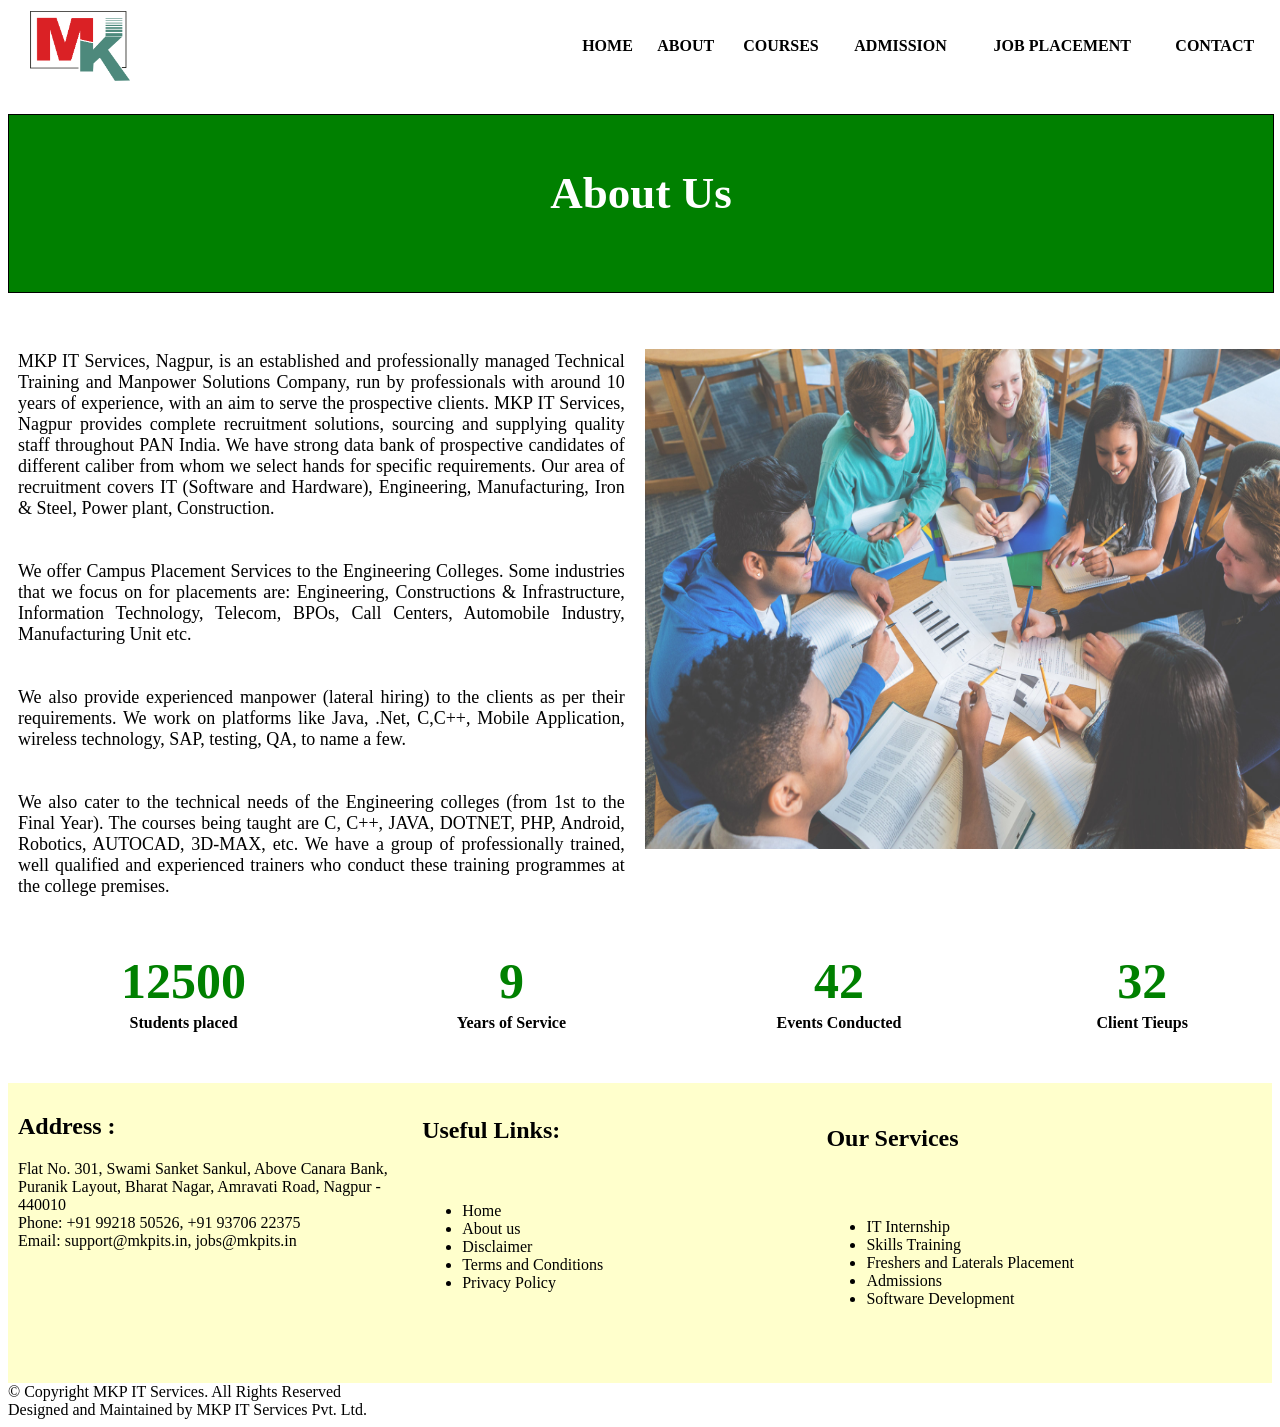
<file: Assignments/Html-Css/Mkpits-Page/About.html>
<html>

<head>
<style>

a { text-decoration:none; color:black; }



</style>
</head>

<body>

<table border=0 width=100% >
<tr>
<th>
<img src="images/MKLogo.png" width=100 height=70 />
</th>
<th>
&nbsp;&nbsp;&nbsp;&nbsp;&nbsp;&nbsp;&nbsp;&nbsp;&nbsp;&nbsp;&nbsp;&nbsp;&nbsp;&nbsp;&nbsp;&nbsp;&nbsp;&nbsp;
&nbsp;&nbsp;&nbsp;&nbsp;&nbsp;&nbsp;&nbsp;&nbsp;&nbsp;
&nbsp;&nbsp;&nbsp;&nbsp;&nbsp;&nbsp;&nbsp;&nbsp;&nbsp;&nbsp;&nbsp;&nbsp;&nbsp;&nbsp;&nbsp;&nbsp;&nbsp;&nbsp;
&nbsp;&nbsp;&nbsp;&nbsp;&nbsp;&nbsp;&nbsp;&nbsp;&nbsp;&nbsp;&nbsp;&nbsp;&nbsp;&nbsp;&nbsp;&nbsp;&nbsp;&nbsp;
&nbsp;&nbsp;&nbsp;&nbsp;&nbsp;&nbsp;&nbsp;&nbsp;&nbsp;
</th>
<th>
<a href="home.html"> HOME  </a>
</th>
<th>
<a href="About.html"> ABOUT  </a>
</th>
<th>
<a href="courses.html"> COURSES  </a>
</th>
<th>
<a href="admission.html"> ADMISSION  </a>
</th>
<th>
<a href="Placement.html"> JOB PLACEMENT   </a>
</th>
<th>
<a href="contact.html"> CONTACT  </a>
</th>
</tr>
</table>


<h1 style="background-color:green; width:100% ; text-align:center; border:1px solid black; font-size: 45px ;color:white; height:20%;"> <br> About Us </h1>

<article>

<div style="width:100%;float:left;" >
	<div style="float:left;width:48%;background-color:white;color:black;padding:10px; text-align:justify;font-size:18px;">
		
		<p>MKP IT Services, Nagpur, is an established and professionally managed Technical Training and Manpower Solutions Company, 
run by professionals with around 10 years of experience, with an aim to serve the prospective clients. 
MKP IT Services, Nagpur provides complete recruitment solutions, sourcing and supplying quality staff throughout PAN India. 
We have strong data bank of prospective candidates of different caliber from whom we select hands for specific requirements. 
Our area of recruitment covers IT (Software and Hardware), Engineering, Manufacturing, Iron & Steel, Power plant, Construction.
<br><br><br>
We offer Campus Placement Services to the Engineering Colleges. Some industries that we focus on for placements are: Engineering, Constructions & Infrastructure, 
Information Technology, Telecom, BPOs, Call Centers, Automobile Industry, Manufacturing Unit etc.
<br><br><br>
We also provide experienced manpower (lateral hiring) to the clients as per their requirements.
 We work on platforms like Java, .Net, C,C++, Mobile Application, wireless technology, SAP, testing, QA, to name a few.
<br><br><br>
We also cater to the technical needs of the Engineering colleges (from 1st to the Final Year).
 The courses being taught are C, C++, JAVA, DOTNET, PHP, Android, Robotics, AUTOCAD, 3D-MAX, etc. We have a group of professionally trained, 
well qualified and experienced trainers who conduct these training programmes at the college premises.</p>
	</div>

<div style="float:left;width:48%;background-color:white;color:white;padding:10px;">
		
		<p align=center> <img src="images/group.jpg" width=700px height=500px/></p>
	</div>


</div>

<table> 
<tr>
<th>
&nbsp;&nbsp;&nbsp;&nbsp;&nbsp;&nbsp;&nbsp;&nbsp;&nbsp;
&nbsp;&nbsp;&nbsp;&nbsp;&nbsp;&nbsp;&nbsp;&nbsp;&nbsp;
</th>
</tr>
</table>

<table width=100%>
<tr>
<th style="font-size:50px;color: green; "> 12500 </th>
<th style="font-size:50px;color: green; "> 9 </th>
<th style="font-size:50px;color: green; "> 42 </th>
<th style="font-size:50px;color: green; "> 32 </th>
</tr>

<tr>
<th> Students placed </th>
<th> Years of Service </th>
<th> Events Conducted </th>
<th> Client Tieups </th>
</tr>

</table>

</article>

<table> 
<tr>
<th>
&nbsp;&nbsp;&nbsp;&nbsp;&nbsp;&nbsp;&nbsp;&nbsp;&nbsp;
&nbsp;&nbsp;&nbsp;&nbsp;&nbsp;&nbsp;&nbsp;&nbsp;&nbsp;
</th>
</tr>
<table>
<tr>
<td>&nbsp;&nbsp;&nbsp;&nbsp;&nbsp;&nbsp;&nbsp;&nbsp;&nbsp;</td>
</tr>
</table>


<div style="width:100%;float:left;border:0px solid grey ;background-color:#ffffcc;height:300px;" >
	<div style="float:left;width:30%;color:white;padding:10px;color:black;">
	<p> <h2> Address :</h2>
Flat No. 301, Swami Sanket Sankul, Above Canara Bank, Puranik Layout, Bharat Nagar, Amravati Road, Nagpur - 440010
<br>

Phone: +91 99218 50526, +91 93706 22375
<br>
Email: support@mkpits.in, jobs@mkpits.in  </p>
		

	</div>

	<div style="float:left;width:30%;color:white;padding:10px;margin-left:5px;color:black;">
		<p> <h3 style="font-size:24px;">Useful Links:</h3> <br>
<ul type= disc>
<li> Home</li>
<li> About us </li>
<li> Disclaimer </li>
<li> Terms and Conditions </li>
<li> Privacy Policy</li> 
</ul>

</p>
	</div>
	
	<div style="float:left;width:30%;color:white;padding:10px;margin-left:5px;color:black;">
		<p> <h4 style="font-size:24px;"> Our Services </h4>
<br>
<ul type=disc>
<li> IT Internship </li>

<li> Skills Training</li>

<li> Freshers and Laterals Placement </li>

<li> Admissions </li>

<li> Software Development </li>

</ul>
</p>
	</div>
</div>

<footer>
© Copyright MKP IT Services. All Rights Reserved <br>
Designed and Maintained by MKP IT Services Pvt. Ltd.
</footer>

</body>


</html>
</file>
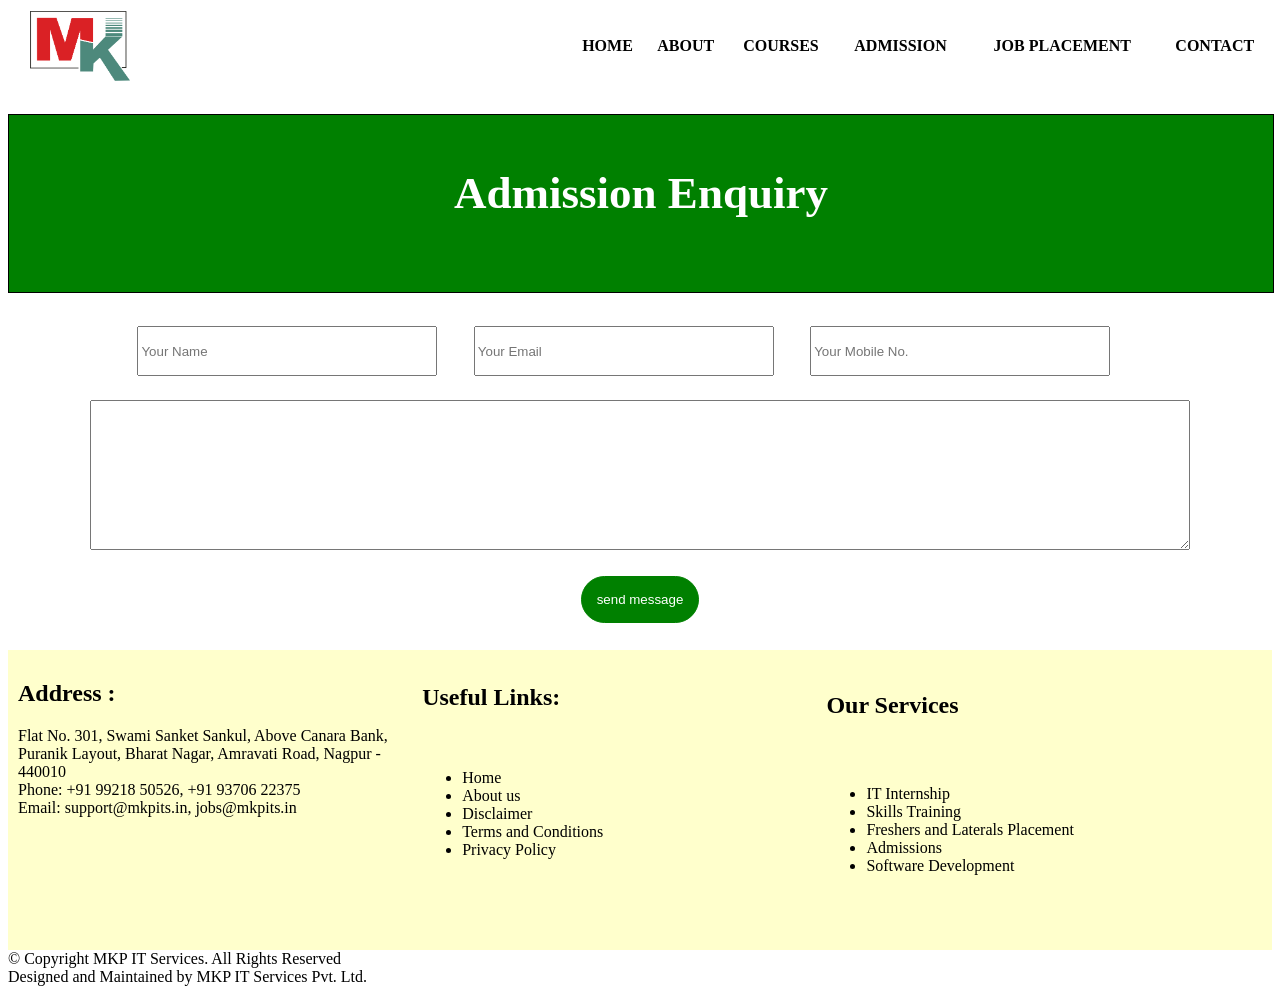
<file: Assignments/Html-Css/Mkpits-Page/admission.html>
<html>
<head>
<style>
a {text-decoration:none;color:black;}
</style>
</head>

<body>

<table border=0 width=100% >
<tr>
<th>
<img src="images/MKLogo.png" width=100 height=70 />
</th>
<th>
&nbsp;&nbsp;&nbsp;&nbsp;&nbsp;&nbsp;&nbsp;&nbsp;&nbsp;&nbsp;&nbsp;&nbsp;&nbsp;&nbsp;&nbsp;&nbsp;&nbsp;&nbsp;
&nbsp;&nbsp;&nbsp;&nbsp;&nbsp;&nbsp;&nbsp;&nbsp;&nbsp;
&nbsp;&nbsp;&nbsp;&nbsp;&nbsp;&nbsp;&nbsp;&nbsp;&nbsp;&nbsp;&nbsp;&nbsp;&nbsp;&nbsp;&nbsp;&nbsp;&nbsp;&nbsp;
&nbsp;&nbsp;&nbsp;&nbsp;&nbsp;&nbsp;&nbsp;&nbsp;&nbsp;&nbsp;&nbsp;&nbsp;&nbsp;&nbsp;&nbsp;&nbsp;&nbsp;&nbsp;
&nbsp;&nbsp;&nbsp;&nbsp;&nbsp;&nbsp;&nbsp;&nbsp;&nbsp;
</th>
<th>
<a href="home.html"> HOME  </a>
</th>
<th>
<a href="About.html"> ABOUT  </a>
</th>
<th>
<a href="courses.html"> COURSES  </a>
</th>
<th>
<a href="admission.html"> ADMISSION  </a>
</th>
<th>
<a href="Placement.html"> JOB PLACEMENT   </a>
</th>
<th>
<a href="contact.html"> CONTACT  </a>
</th>
</tr>
</table>



<h1 style="background-color:green; width:100%;text-align:center; border:1px solid black; font-size: 45px ;color:white; height:20%;"> 
<br> Admission Enquiry </h1>

<table width=80%  align=center >
			<tr>
				<td> 
					<input style="width:300px;height:50px;" type=text placeholder="Your Name" />
				</td>
				<td> 
					<input style="width:300px;height:50px;" type=text placeholder="Your Email" />
				</td>
				<td> 
					<input style="width:300px;height:50px;" type=text placeholder="Your Mobile No." />
				</td>
			</tr>
			</table>
			<br>
			<table width=80%  align=center >
			<tr>
				<td> 
					<textarea style="width:1100px;height:150px;"  placeholder="Message" >
				
					</textarea>
				</td>
				
			</tr>
			</table>
			
			<table width=80%  align=center >
			<tr>
				<td> 
				<center>
					<button type=button style="border-radius:30px;background-color:green; color:white; padding:15px;margin-top:20px;border:1px solid green;">
					send message
					</button>
					</center>
				</td>
				
			</tr>
			</table>


<table>
<tr>
<td>&nbsp;&nbsp;&nbsp;&nbsp;&nbsp;&nbsp;&nbsp;&nbsp;&nbsp;</td>
</tr>
</table>


<div style="width:100%;float:left;border:0px solid grey ;background-color:#ffffcc;height:300px;" >
	<div style="float:left;width:30%;color:white;padding:10px;color:black;">
	<p> <h2> Address :</h2>
Flat No. 301, Swami Sanket Sankul, Above Canara Bank, Puranik Layout, Bharat Nagar, Amravati Road, Nagpur - 440010
<br>

Phone: +91 99218 50526, +91 93706 22375
<br>
Email: support@mkpits.in, jobs@mkpits.in  </p>
		

	</div>

	<div style="float:left;width:30%;color:white;padding:10px;margin-left:5px;color:black;">
		<p> <h3 style="font-size:24px;">Useful Links:</h3> <br>
<ul type= disc>
<li> Home</li>
<li> About us </li>
<li> Disclaimer </li>
<li> Terms and Conditions </li>
<li> Privacy Policy</li> 
</ul>

</p>
	</div>
	
	<div style="float:left;width:30%;color:white;padding:10px;margin-left:5px;color:black;">
		<p> <h4 style="font-size:24px;"> Our Services </h4>
<br>
<ul type=disc>
<li> IT Internship </li>

<li> Skills Training</li>

<li> Freshers and Laterals Placement </li>

<li> Admissions </li>

<li> Software Development </li>

</ul>
</p>
	</div>
</div>

<footer>
© Copyright MKP IT Services. All Rights Reserved <br>
Designed and Maintained by MKP IT Services Pvt. Ltd.
</footer>

</body>
</html>
</file>
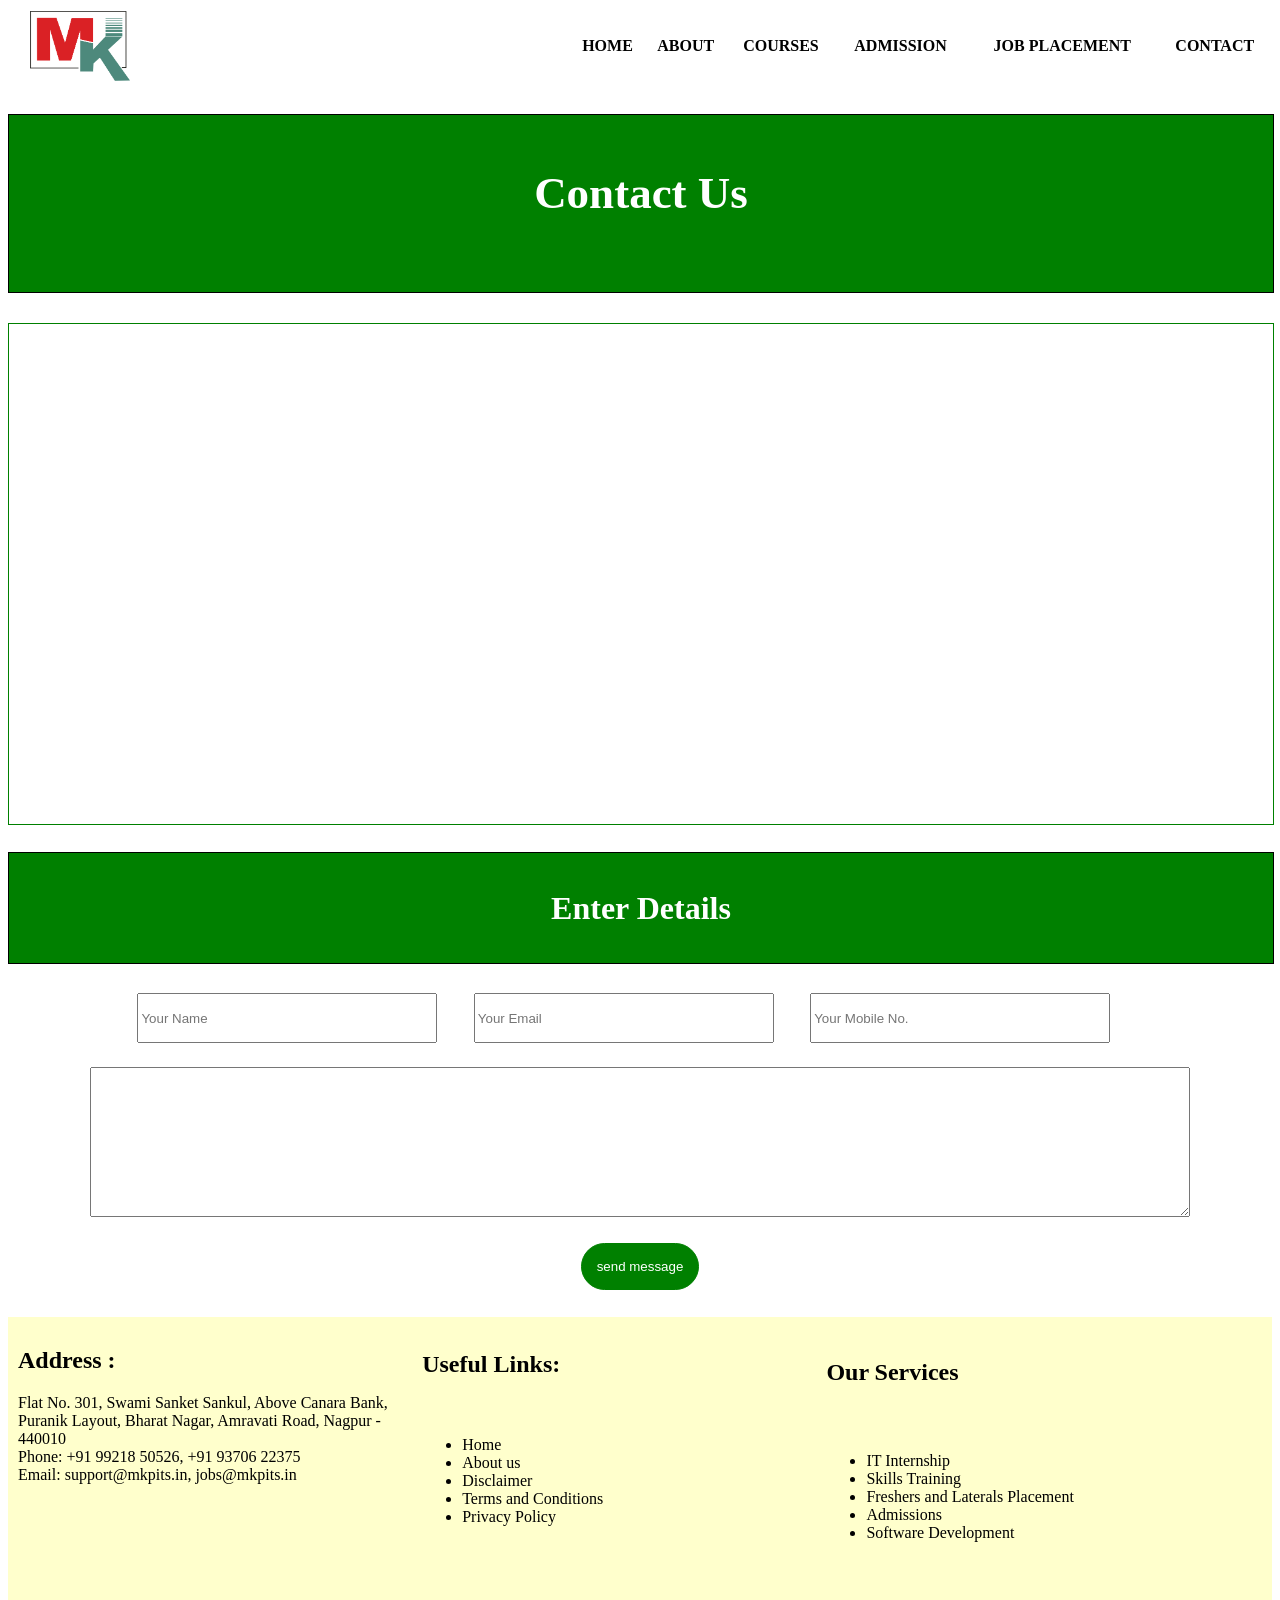
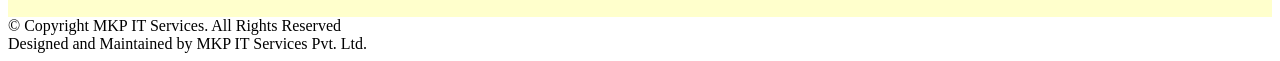
<file: Assignments/Html-Css/Mkpits-Page/contact.html>
<html>
<head>
<style>
a {text-decoration:none;color:black;}
.div1 { width:100%;height:500px; border:1px solid green;}
</style>
</head>

<body>

<table border=0 width=100% >
<tr>
<th>
<img src="images/MKLogo.png" width=100 height=70 />
</th>
<th>
&nbsp;&nbsp;&nbsp;&nbsp;&nbsp;&nbsp;&nbsp;&nbsp;&nbsp;&nbsp;&nbsp;&nbsp;&nbsp;&nbsp;&nbsp;&nbsp;&nbsp;&nbsp;
&nbsp;&nbsp;&nbsp;&nbsp;&nbsp;&nbsp;&nbsp;&nbsp;&nbsp;
&nbsp;&nbsp;&nbsp;&nbsp;&nbsp;&nbsp;&nbsp;&nbsp;&nbsp;&nbsp;&nbsp;&nbsp;&nbsp;&nbsp;&nbsp;&nbsp;&nbsp;&nbsp;
&nbsp;&nbsp;&nbsp;&nbsp;&nbsp;&nbsp;&nbsp;&nbsp;&nbsp;&nbsp;&nbsp;&nbsp;&nbsp;&nbsp;&nbsp;&nbsp;&nbsp;&nbsp;
&nbsp;&nbsp;&nbsp;&nbsp;&nbsp;&nbsp;&nbsp;&nbsp;&nbsp;
</th>
<th>
<a href="home.html"> HOME  </a>
</th>
<th>
<a href="About.html"> ABOUT  </a>
</th>
<th>
<a href="courses.html"> COURSES  </a>
</th>
<th>
<a href="admission.html"> ADMISSION  </a>
</th>
<th>
<a href="Placement.html"> JOB PLACEMENT   </a>
</th>
<th>
<a href="contact.html"> CONTACT  </a>
</th>
</tr>
</table>



<h1 style="background-color:green; width:100%;text-align:center; border:1px solid black; font-size: 45px ;color:white; height:20%;"> 
<br> Contact Us</h1>

<div class="div1">
<p>
<iframe src="https://www.google.com/maps/embed?pb=!1m14!1m8!1m3!1d29768.724689042796!2d79.046464!3d21.148793!3m2!1i1024!2i768!4f13.1!3m3!1m2!1s0x0%3A0x71d29a05d1aad45a!2sMKP%20IT%20Services%20Pvt%20Ltd!5e0!3m2!1sen!2sin!4v1659254809073!5m2!1sen!2sin" 
width="100%" height="450" style="border:0;" allowfullscreen="" loading="lazy" referrerpolicy="no-referrer-when-downgrade"></iframe>
</p>


</div>

<h2 style="background-color:green; width:100%;text-align:center; border:1px solid black; font-size: 2em ;color:white; height:110px;"> 
<br>Enter Details</h2>

<table width=80%  align=center >
			<tr>
				<td> 
					<input style="width:300px;height:50px;" type=text placeholder="Your Name" />
				</td>
				<td> 
					<input style="width:300px;height:50px;" type=text placeholder="Your Email" />
				</td>
				<td> 
					<input style="width:300px;height:50px;" type=text placeholder="Your Mobile No." />
				</td>
			</tr>
			</table>
			<br>
			<table width=80%  align=center >
			<tr>
				<td> 
					<textarea style="width:1100px;height:150px;"  placeholder="Message" >
				
					</textarea>
				</td>
				
			</tr>
			</table>
			
			<table width=80%  align=center >
			<tr>
				<td> 
				<center>
					<button type=button style="border-radius:30px;background-color:green; color:white; padding:15px;margin-top:20px;border:1px solid green;">
					send message
					</button>
					</center>
				</td>
				
			</tr>
			</table>


<table>
<tr>
<td>&nbsp;&nbsp;&nbsp;&nbsp;&nbsp;&nbsp;&nbsp;&nbsp;&nbsp;</td>
</tr>
</table>


<div style="width:100%;float:left;border:0px solid grey ;background-color:#ffffcc;height:300px;" >
	<div style="float:left;width:30%;color:white;padding:10px;color:black;">
	<p> <h2> Address :</h2>
Flat No. 301, Swami Sanket Sankul, Above Canara Bank, Puranik Layout, Bharat Nagar, Amravati Road, Nagpur - 440010
<br>

Phone: +91 99218 50526, +91 93706 22375
<br>
Email: support@mkpits.in, jobs@mkpits.in  </p>
		

	</div>

	<div style="float:left;width:30%;color:white;padding:10px;margin-left:5px;color:black;">
		<p> <h3 style="font-size:24px;">Useful Links:</h3> <br>
<ul type= disc>
<li> Home</li>
<li> About us </li>
<li> Disclaimer </li>
<li> Terms and Conditions </li>
<li> Privacy Policy</li> 
</ul>

</p>
	</div>
	
	<div style="float:left;width:30%;color:white;padding:10px;margin-left:5px;color:black;">
		<p> <h4 style="font-size:24px;"> Our Services </h4>
<br>
<ul type=disc>
<li> IT Internship </li>

<li> Skills Training</li>

<li> Freshers and Laterals Placement </li>

<li> Admissions </li>

<li> Software Development </li>

</ul>
</p>
	</div>
</div>

<footer>
© Copyright MKP IT Services. All Rights Reserved <br>
Designed and Maintained by MKP IT Services Pvt. Ltd.
</footer>

</body>
</html>
</file>
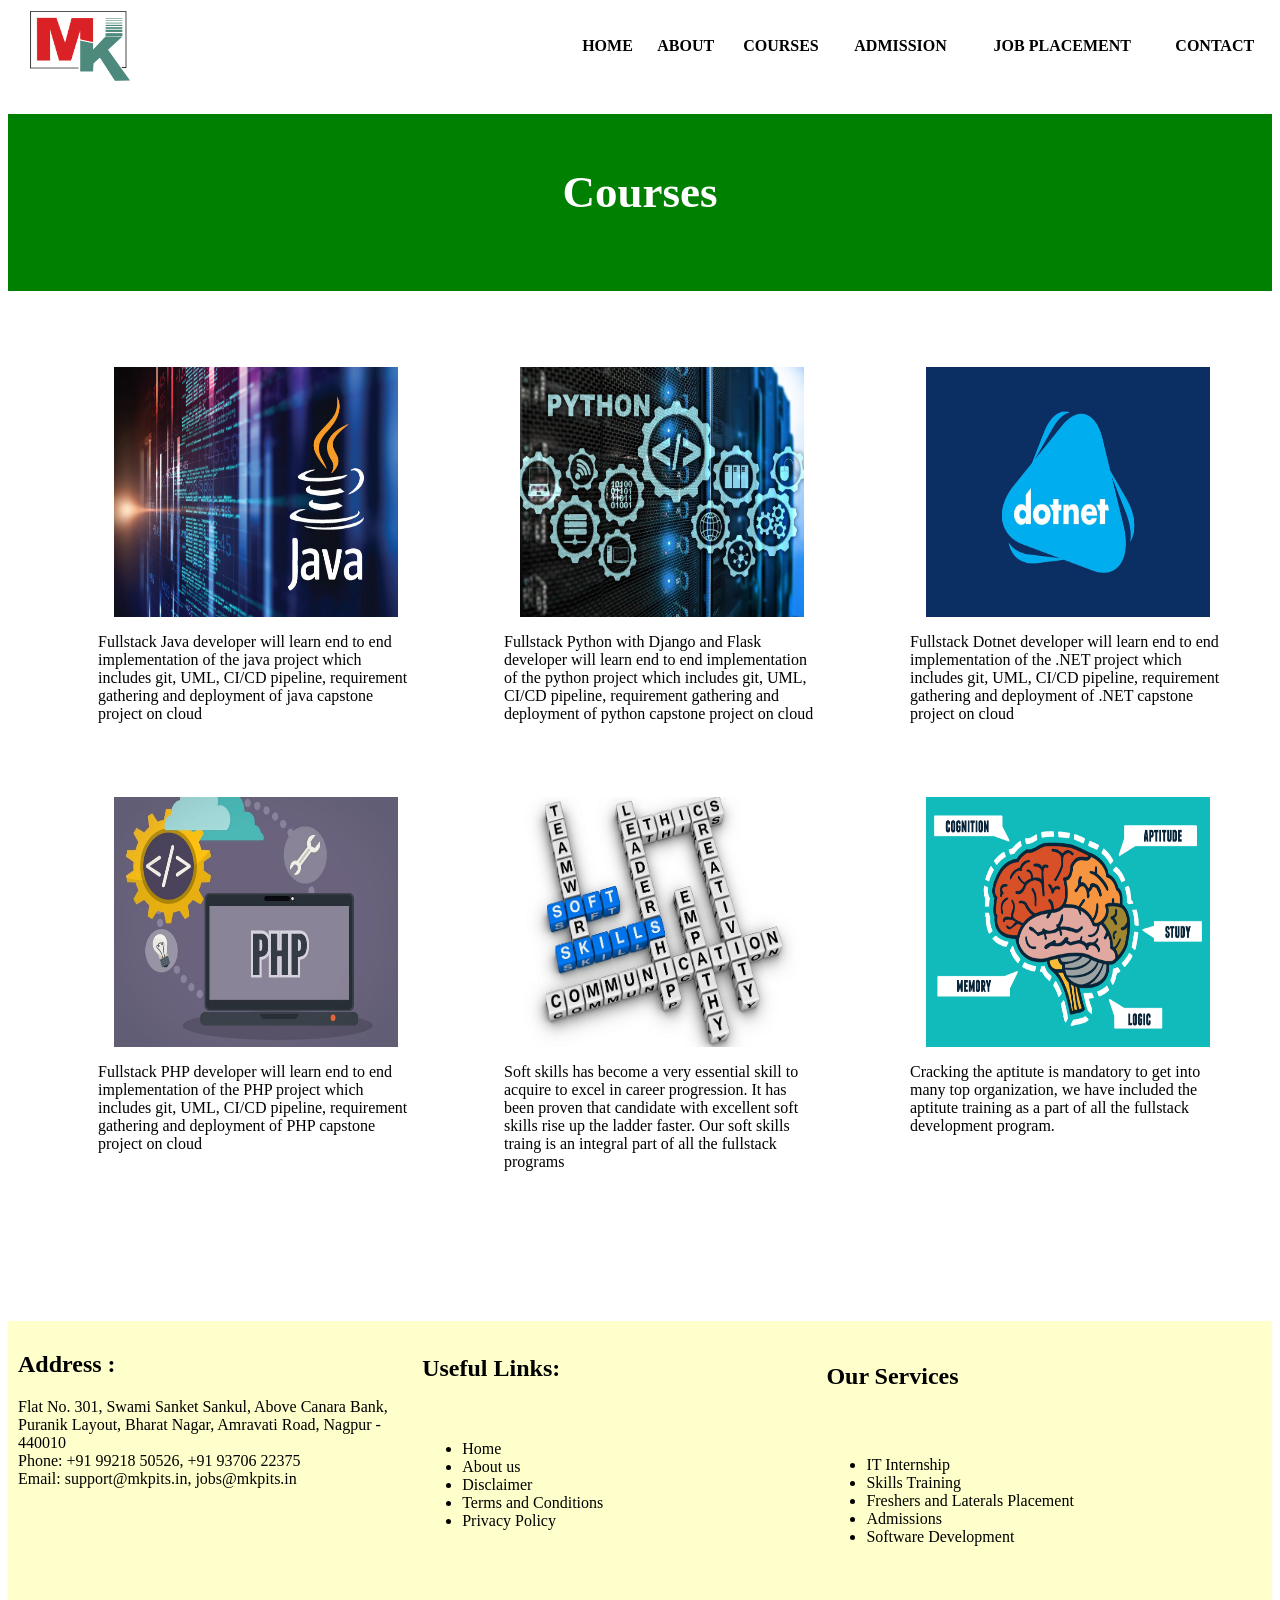
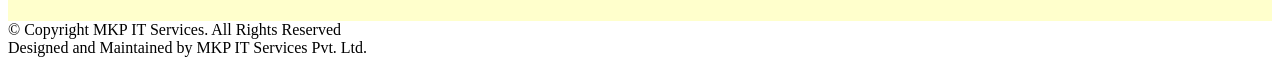
<file: Assignments/Html-Css/Mkpits-Page/courses.html>
<html>
<head>
<style>
a {text-decoration:none;color:black;}

</style>
</head>

<body>
<table border=0 width=100% >
<tr>
<th>
<img src="images/MKLogo.png" width=100 height=70 />
</th>
<th>
&nbsp;&nbsp;&nbsp;&nbsp;&nbsp;&nbsp;&nbsp;&nbsp;&nbsp;&nbsp;&nbsp;&nbsp;&nbsp;&nbsp;&nbsp;&nbsp;&nbsp;&nbsp;
&nbsp;&nbsp;&nbsp;&nbsp;&nbsp;&nbsp;&nbsp;&nbsp;&nbsp;
&nbsp;&nbsp;&nbsp;&nbsp;&nbsp;&nbsp;&nbsp;&nbsp;&nbsp;&nbsp;&nbsp;&nbsp;&nbsp;&nbsp;&nbsp;&nbsp;&nbsp;&nbsp;
&nbsp;&nbsp;&nbsp;&nbsp;&nbsp;&nbsp;&nbsp;&nbsp;&nbsp;&nbsp;&nbsp;&nbsp;&nbsp;&nbsp;&nbsp;&nbsp;&nbsp;&nbsp;
&nbsp;&nbsp;&nbsp;&nbsp;&nbsp;&nbsp;&nbsp;&nbsp;&nbsp;
</th>
<th>
<a href="home.html"> HOME  </a>
</th>
<th>
<a href="About.html"> ABOUT  </a>
</th>
<th>
<a href="courses.html"> COURSES  </a>
</th>
<th>
<a href="admission.html"> ADMISSION  </a>
</th>
<th>
<a href="Placement.html"> JOB PLACEMENT   </a>
</th>
<th>
<a href="contact.html"> CONTACT  </a>
</th>
</tr>
</table>


<h1 style="background-color:green; width:100%;text-align:center; border:0px solid black; font-size: 45px ;color:white; height:20%;"> 
<br> Courses </h1>

<div style="float:left; width:100%; height:1000px; border:0px solid red;">

			<div style="float:left; width:25%;height:400px; border:0px solid black;margin-left:90px;margin-top:30px;">
			<center><p > <img src="images/java.jpg" width=90% height=250/> </p></center>
			<p> Fullstack Java developer will learn end to end implementation of the java project which includes git, 
			UML, CI/CD pipeline, requirement gathering and deployment of java capstone project on cloud</p>
			</div>

				<div style="float:left; width:25%;height:400px; border:0px solid black;margin-left:90px;margin-top:30px;">
				<center><p > <img src="images/python.jpg" width=90% height=250/> </p></center>
				<p>Fullstack Python with Django and Flask developer will learn end to end implementation of 
				the python project which includes git, UML, CI/CD pipeline, 
				requirement gathering and deployment of python capstone project on cloud</p>
				</div>

					<div style="float:left; width:25%;height:400px; border:0px solid black;margin-left:90px;margin-top:30px;">
					<center><p > <img src="images/dotnet.jpg" width=90% height=250/> </p></center>
					<p>Fullstack Dotnet developer will learn end to end implementation of the .NET project which includes git, 
					UML, CI/CD pipeline, requirement gathering and deployment of .NET capstone project on cloud</p>
					</div>
<!----------------------------------------------------------------------------------------------------------------------------------------->


					<div style="float:left; width:25%;height:400px; border:0px solid black;margin-left:90px;margin-top:30px;">
			<center><p > <img src="images/php.jpg" width=90% height=250/> </p></center>
			<p> Fullstack PHP developer will learn end to end implementation of the 
			 PHP project which includes git, UML, CI/CD pipeline, requirement gathering and deployment of PHP capstone project on cloud</p>
			</div>

				<div style="float:left; width:25%;height:400px; border:0px solid black;margin-left:90px;margin-top:30px;">
				<center><p > <img src="images/softskills.jpg" width=90% height=250/> </p></center>
				<p>Soft skills has become a very essential skill to acquire to excel in career progression. It has been proven that
				candidate with excellent soft skills rise up the ladder faster.
				Our soft skills traing is an integral part of all the fullstack programs</p>
				</div>

					<div style="float:left; width:25%;height:400px; border:0px solid black;margin-left:90px;margin-top:30px;">
					<center><p > <img src="images/aptitude.jpg" width=90% height=250/> </p></center>
					<p>Cracking the aptitute is mandatory to get into many top organization, 
					we have included the aptitute training as a part of all the fullstack development program.</p>
					</div>

					
							
									
		

						
							
									
		</div>






<div style="width:100%;float:left;border:0px solid grey ;background-color:#ffffcc;height:300px;" >
	<div style="float:left;width:30%;color:white;padding:10px;color:black;">
	<p> <h2> Address :</h2>
Flat No. 301, Swami Sanket Sankul, Above Canara Bank, Puranik Layout, Bharat Nagar, Amravati Road, Nagpur - 440010
<br>

Phone: +91 99218 50526, +91 93706 22375
<br>
Email: support@mkpits.in, jobs@mkpits.in  </p>
		

	</div>

	<div style="float:left;width:30%;color:white;padding:10px;margin-left:5px;color:black;">
		<p> <h3 style="font-size:24px;">Useful Links:</h3> <br>
<ul type= disc>
<li> Home</li>
<li> About us </li>
<li> Disclaimer </li>
<li> Terms and Conditions </li>
<li> Privacy Policy</li> 
</ul>

</p>
	</div>
	
	<div style="float:left;width:30%;color:white;padding:10px;margin-left:5px;color:black;">
		<p> <h4 style="font-size:24px;"> Our Services </h4>
<br>
<ul type=disc>
<li> IT Internship </li>

<li> Skills Training</li>

<li> Freshers and Laterals Placement </li>

<li> Admissions </li>

<li> Software Development </li>

</ul>
</p>
	</div>
</div>

<footer>
© Copyright MKP IT Services. All Rights Reserved <br>
Designed and Maintained by MKP IT Services Pvt. Ltd.
</footer>

</body>

</html>
</file>
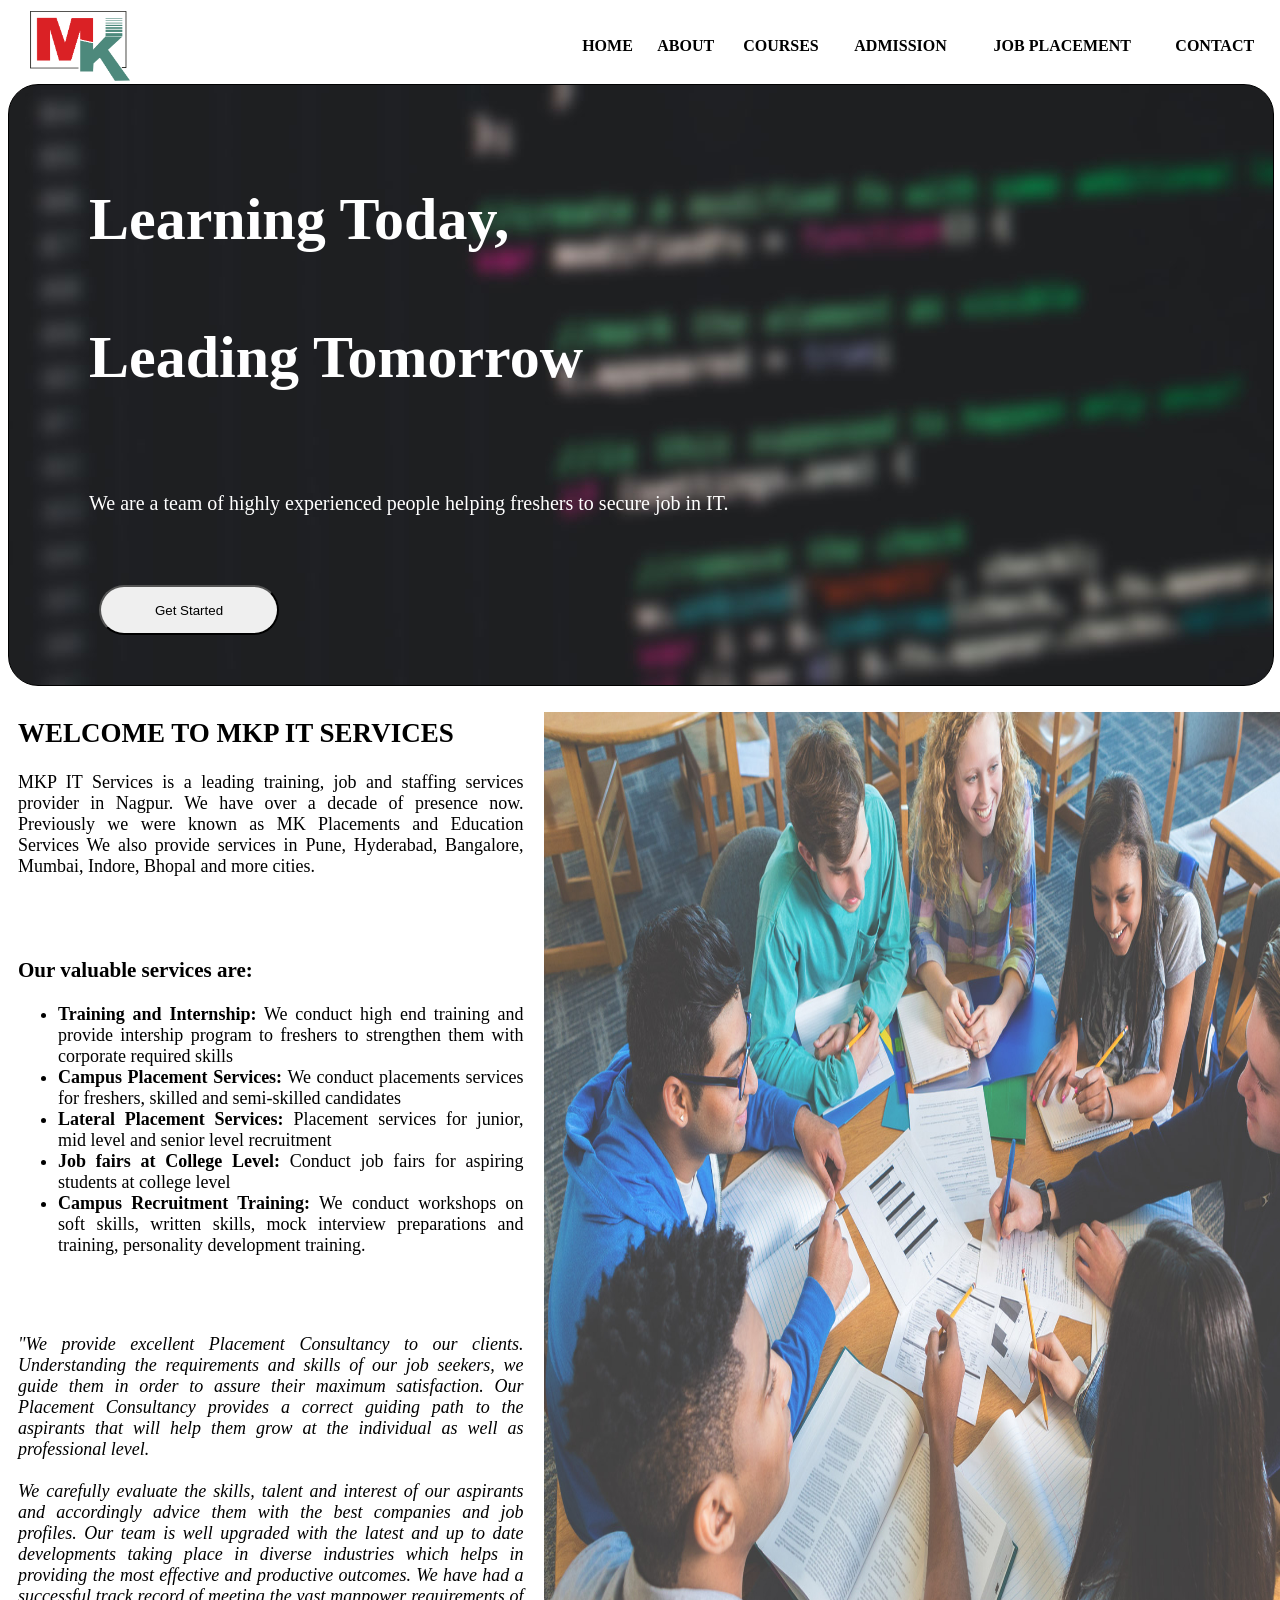
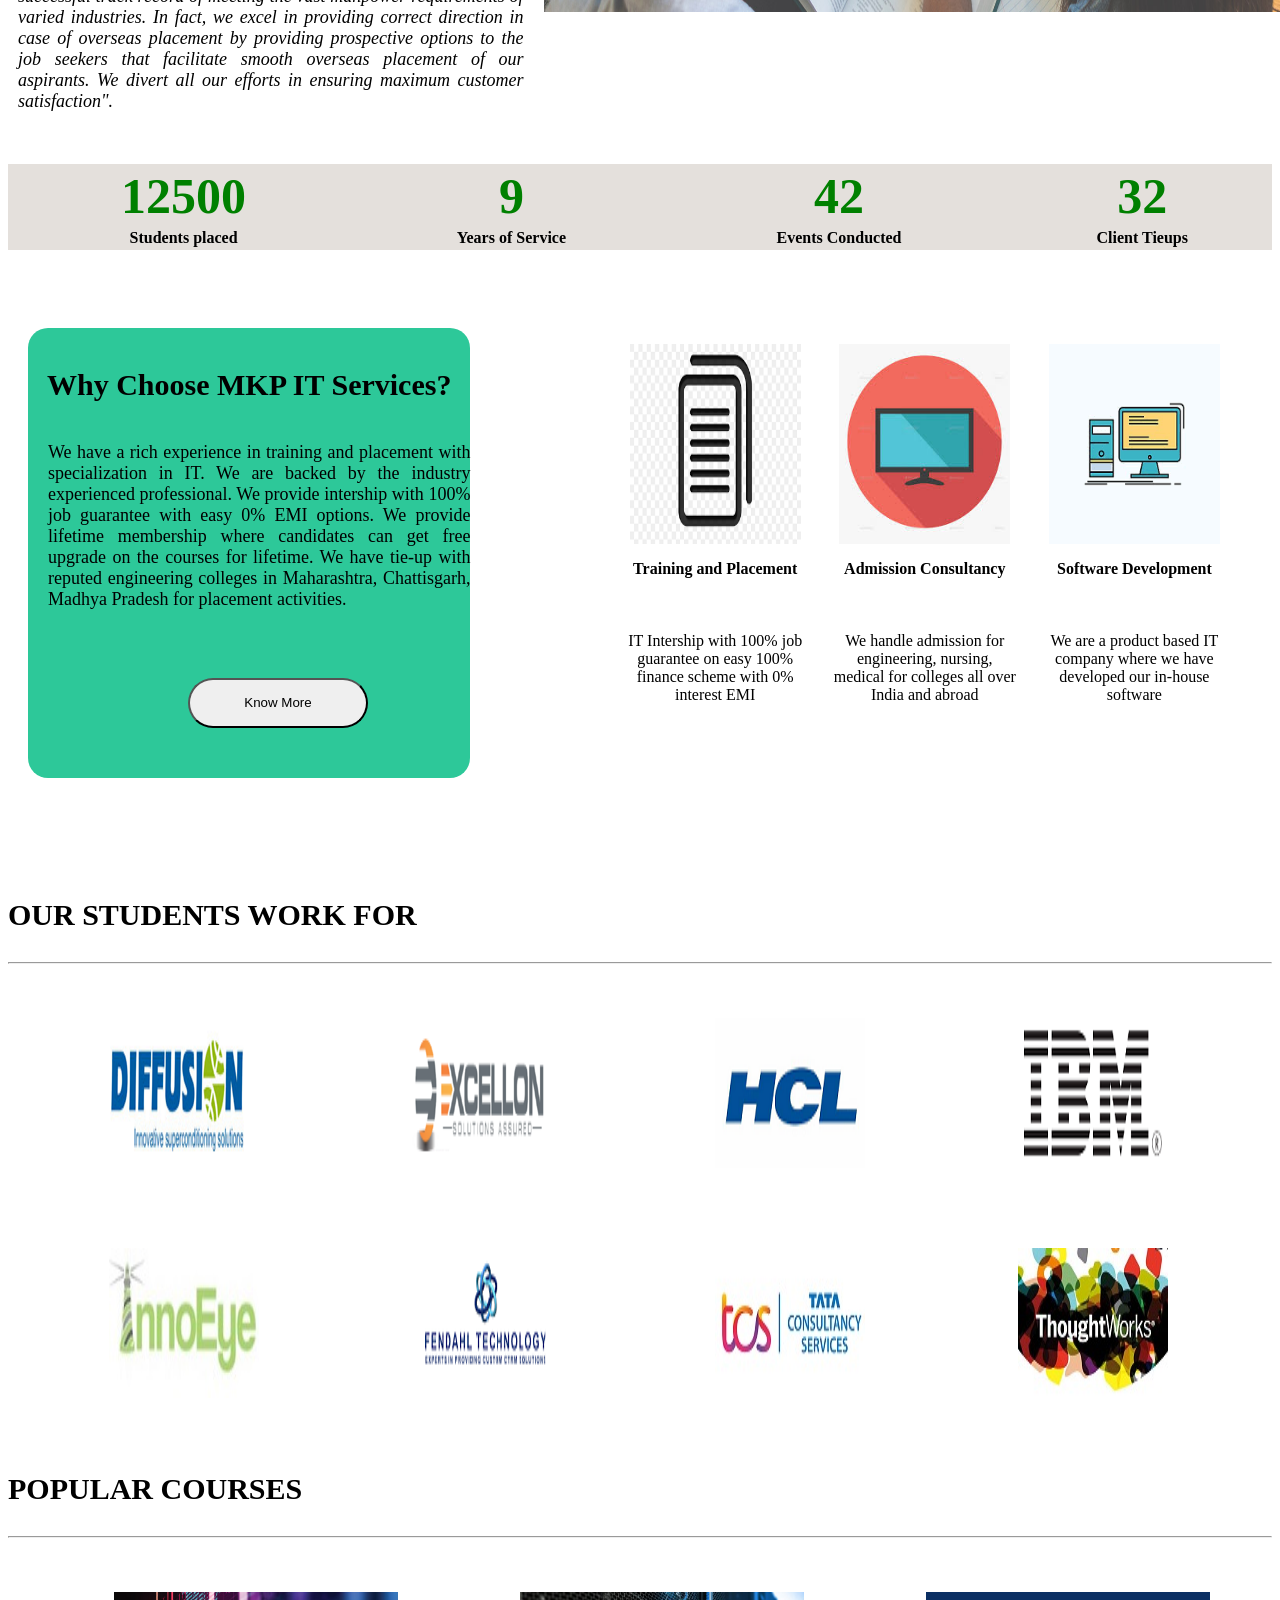
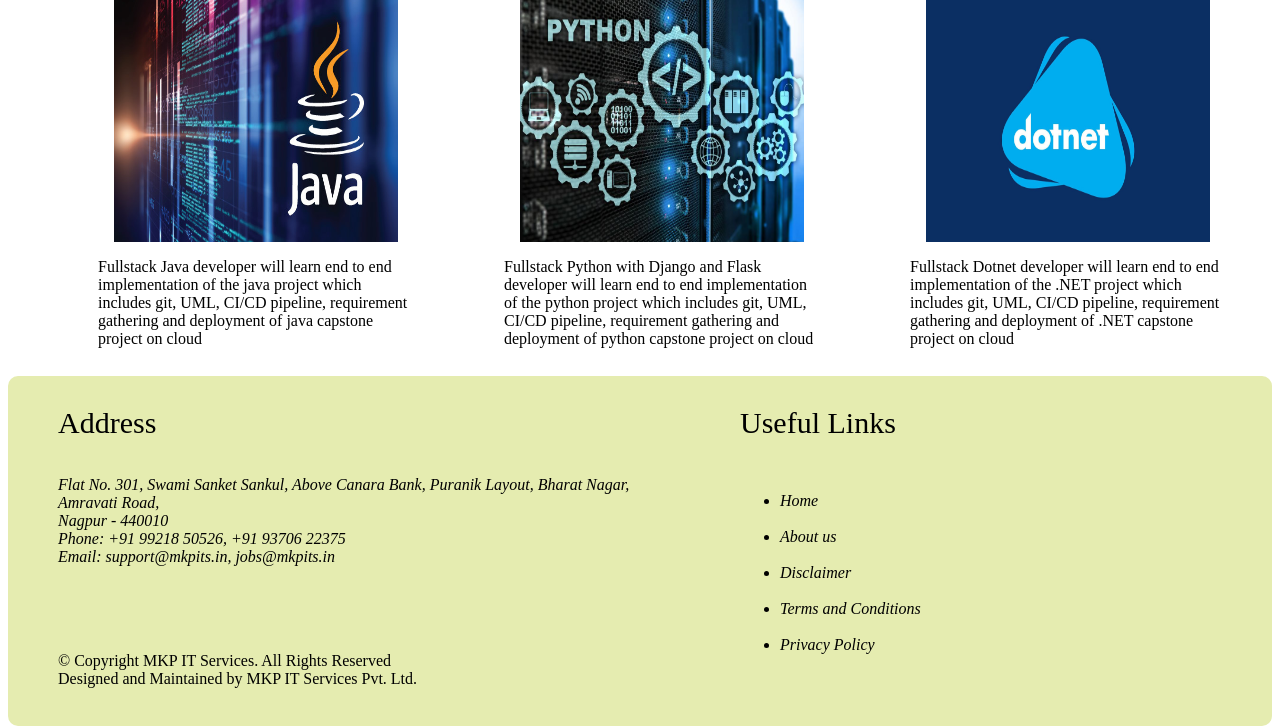
<file: Assignments/Html-Css/Mkpits-Page/home.html>
<html>
<head>
	<style>
	a { text-decoration:none; color:black; }
	header {font-size:30px;font-family:Gill Sans;}
	</style>

</head>

<body>

<table border=0 width=100% >
<tr>
<th>
<img src="images/MKLogo.png" width=100 height=70 />
</th>
<th>
&nbsp;&nbsp;&nbsp;&nbsp;&nbsp;&nbsp;&nbsp;&nbsp;&nbsp;&nbsp;&nbsp;&nbsp;&nbsp;&nbsp;&nbsp;&nbsp;&nbsp;&nbsp;
&nbsp;&nbsp;&nbsp;&nbsp;&nbsp;&nbsp;&nbsp;&nbsp;&nbsp;
&nbsp;&nbsp;&nbsp;&nbsp;&nbsp;&nbsp;&nbsp;&nbsp;&nbsp;&nbsp;&nbsp;&nbsp;&nbsp;&nbsp;&nbsp;&nbsp;&nbsp;&nbsp;
&nbsp;&nbsp;&nbsp;&nbsp;&nbsp;&nbsp;&nbsp;&nbsp;&nbsp;&nbsp;&nbsp;&nbsp;&nbsp;&nbsp;&nbsp;&nbsp;&nbsp;&nbsp;
&nbsp;&nbsp;&nbsp;&nbsp;&nbsp;&nbsp;&nbsp;&nbsp;&nbsp;
</th>
<th>
<a href="home.html"> HOME  </a>
</th>
<th>
<a href="About.html"> ABOUT  </a>
</th>
<th>
<a href="courses.html"> COURSES  </a>
</th>
<th>
<a href="admission.html"> ADMISSION  </a>
</th>
<th>
<a href="Placement.html"> JOB PLACEMENT   </a>
</th>
<th>
<a href="contact.html"> CONTACT  </a>
</th>
</tr>
</table>
		<!----------------------Learning today div----------------------------->
<div style="width:100%; height:600px; border:1px solid black;background-image:url('images/bgimage.jpg');border-radius:30px;">

	<p style="text-align:justify;font-size:60px;color:white;margin-left:80px; margin-top:100px; font-family: Gill Sans;">
		<b>Learning Today,<br><br>
		Leading Tomorrow</b></p>
		<p style="text-align:justify;font-size:20px;color:white;margin-left:80px; margin-top:100px; font-family: Gill Sans;">
		We are a team of highly experienced people helping freshers to secure job in IT.</p>
		
		<button type="button" style="border-radius:30px;width:180px;height:50px;margin-left:90px; margin-top:50px;">
		Get Started
		</button>
		
</div>

<!----------------------Group image----------------------------->

<div style="width:100%;float:left;" >
	<div style="float:left;width:40%;background-color:white;color:black;padding:10px; text-align:justify;font-size:18px;">
		
		<h2>WELCOME TO MKP IT SERVICES</h2>
<p>MKP IT Services is a leading training, job and staffing services provider in Nagpur.
 We have over a decade of presence now. 
 Previously we were known as MK Placements and Education Services 
 We also provide services in Pune, Hyderabad, Bangalore, Mumbai, Indore, Bhopal and more cities.</p>
 <br><br>
 <h3>Our valuable services are:</h3>
<ul type="disc">
<li> <b>Training and Internship:</b> We conduct high end training and provide intership program to freshers to strengthen them with corporate required skills </li>
<li> <b>Campus Placement Services:</b> We conduct placements services for freshers, skilled and semi-skilled candidates</li>
<li><b>Lateral Placement Services:</b> Placement services for junior, mid level and senior level recruitment</li>
<li><b>Job fairs at College Level:</b> Conduct job fairs for aspiring students at college level</li>
<li><b>Campus Recruitment Training:</b> We conduct workshops on soft skills, written skills, 
mock interview preparations and training, personality development training.</li>
</ul>
<!-----------------------para-------->
<br><br>
<p><i>"We provide excellent Placement Consultancy to our clients. 
Understanding the requirements and skills of our job seekers, we guide them in order to assure their maximum satisfaction. 
Our Placement Consultancy provides a correct guiding path to the aspirants that will help them grow at the individual as well as professional level.
<br><br>
We carefully evaluate the skills, talent and interest of our aspirants and accordingly advice them with the best companies and job profiles. 
Our team is well upgraded with the latest and up to date developments taking place in diverse industries which helps in providing 
the most effective and productive outcomes.
We have had a successful track record of meeting the vast manpower requirements of varied industries. 
In fact, we excel in providing correct direction in case of overseas placement by providing prospective options to the job seekers that 
facilitate smooth overseas placement of our aspirants. We divert all our efforts in ensuring maximum customer satisfaction".</i></p>

	</div>

<div style="float:left;width:50%;background-color:white;color:white;padding:10px;">
		
		<p align=center> <img src="images/group.jpg" width=850px height=900 /></p>
	</div>


</div>

<table> 
<tr>
<th>
&nbsp;&nbsp;&nbsp;&nbsp;&nbsp;&nbsp;&nbsp;&nbsp;&nbsp;
&nbsp;&nbsp;&nbsp;&nbsp;&nbsp;&nbsp;&nbsp;&nbsp;&nbsp;
</th>
</tr>
</table>

<table width=100% style="background-color:rgb(228, 224, 220);">
<tr>
<th style="font-size:50px;color: green; "> 12500 </th>
<th style="font-size:50px;color: green; "> 9 </th>
<th style="font-size:50px;color: green; "> 42 </th>
<th style="font-size:50px;color: green; "> 32 </th>
</tr>

<tr>
<th> Students placed </th>
<th> Years of Service </th>
<th> Events Conducted </th>
<th> Client Tieups </th>
</tr>

</table>

</article>

<table> 
<tr>
<th>
&nbsp;&nbsp;&nbsp;&nbsp;&nbsp;&nbsp;&nbsp;&nbsp;&nbsp;
&nbsp;&nbsp;&nbsp;&nbsp;&nbsp;&nbsp;&nbsp;&nbsp;&nbsp;
</th>
</tr>
<table>
<tr>
<td>&nbsp;&nbsp;&nbsp;&nbsp;&nbsp;&nbsp;&nbsp;&nbsp;&nbsp;</td>
</tr>
</table>


<div style="float:left; width:100%; height:600px; border:0px solid red;">



<!---------------------------------------------------Why Choose MKPITS-------------->
			<div style="float:left; width:35%;height:450px; border:0px solid black;margin-left:20px;
			margin-top:30px;background-color:#2DC899;border-radius:20px;">
			<h4 style="text-align:center;font-size:30px;"> Why Choose MKP IT Services?</h4>
							<p style="text-align:justify;font-size:18px;max-width:450px;margin-left:20px;">
							We have a rich experience in training and placement with specialization in IT. 
							We are backed by the industry experienced professional. 
							We provide intership with 100% job guarantee with easy 0% EMI options. 
							We provide lifetime membership where candidates can get free upgrade on the courses for lifetime. 
							We have tie-up with reputed engineering colleges in Maharashtra, Chattisgarh, Madhya Pradesh for placement activities.
							</p>
							<button type="button" style="border-radius:30px;width:180px;height:50px;margin-left:160px; margin-top:50px;">
							Know More 
							</button>
							
							
			</div>
			
			
			
			
			

				<div style="float:left; width:15%;height:450px; border:0px solid black;margin-left:150px;margin-top:30px;">
				<center><p > <img src="images/img1.png" width=90% height=200/> </p>
				<p>
				<b>Training and Placement</b>
				<br><br>
				<br><br>
					IT Intership with 100% job guarantee on easy 100% finance scheme with 0% interest EMI</p></center>
				</div>

					<div style="float:left; width:15%;height:450px; border:0px solid black;margin-left:20px;margin-top:30px;">
					<center><p > <img src="images/img2.jpg" width=90% height=200/> </p>
					<p>
					<b>Admission Consultancy</b>
					<br><br>
					<br><br>
						We handle admission for engineering, nursing, medical for colleges all over India and abroad</p></center>
					</div>
					
					<div style="float:left; width:15%;height:450px; border:0px solid black;margin-left:20px;margin-top:30px;">
					<center><p > <img src="images/img3.png" width=90% height=200/> </p>
					<p>
						<b>Software Development</b>
						<br><br>
						<br><br>
						We are a product based IT company where we have developed our in-house software</p></center>
					</div>
					
</div>

<!---------------Our Students work for----->

<h3 style="font-size:30px;">OUR STUDENTS WORK FOR</h3>
<hr>
<!---------------Our Students work for----->

<!---------------Our Students work for images----->
<div style="float:left; width:100%; height:500px; border:0px solid red;">

			<div style="float:left; width:20%;height:200px; border:0px solid black;margin-left:50px;margin-top:30px;">
			<center><p > <img src="images/1.png" width=150 height=150/> </p></center>
			
			</div>

				<div style="float:left; width:20%;height:200px; border:0px solid black;margin-left:50px;margin-top:30px;">
				<center><p > <img src="images/2.png" width=150 height=150/> </p></center>
				</div>

					<div style="float:left; width:20%;height:200px; border:0px solid black;margin-left:50px;margin-top:30px;">
					<center><p > <img src="images/3.png" width=150 height=150/> </p></center>
					</div>

						<div style="float:left; width:20%;height:200px; border:0px solid black;margin-left:50px;margin-top:30px;">
						<center><p > <img src="images/4.png" width=150 height=150/> </p></center>
						</div>
						
						
						
						
						<div style="float:left; width:20%;height:200px; border:0px solid black;margin-left:50px;margin-top:30px;">
						<center><p > <img src="images/5.png" width=150 height=150/> </p></center>
						</div>

						<div style="float:left; width:20%;height:200px; border:0px solid black;margin-left:50px;margin-top:30px;">
						<center><p > <img src="images/6.png" width=150 height=150/> </p></center>
						</div>

						<div style="float:left; width:20%;height:200px; border:0px solid black;margin-left:50px;margin-top:30px;">
						<center><p > <img src="images/7.png" width=150 height=150/> </p></center>
						</div>

						<div style="float:left; width:20%;height:200px; border:0px solid black;margin-left:50px;margin-top:30px;">
						<center><p > <img src="images/8.png" width=150 height=150/> </p></center>
						</div>
							
									
		</div>
		
		<!---------------------------------------->
		
		<h3 style="font-size:30px;">POPULAR COURSES</h3>
		<hr>
		<div style="float:left; width:100%; height:420px; border:0px solid red;">

			<div style="float:left; width:25%;height:400px; border:0px solid black;margin-left:90px;margin-top:30px;">
			<center><p > <img src="images/java.jpg" width=90% height=250/> </p></center>
			<p> Fullstack Java developer will learn end to end implementation of the java project which includes git, 
			UML, CI/CD pipeline, requirement gathering and deployment of java capstone project on cloud</p>
			</div>

				<div style="float:left; width:25%;height:400px; border:0px solid black;margin-left:90px;margin-top:30px;">
				<center><p > <img src="images/python.jpg" width=90% height=250/> </p></center>
				<p>Fullstack Python with Django and Flask developer will learn end to end implementation of 
				the python project which includes git, UML, CI/CD pipeline, 
				requirement gathering and deployment of python capstone project on cloud</p>
				</div>

					<div style="float:left; width:25%;height:400px; border:0px solid black;margin-left:90px;margin-top:30px;">
					<center><p > <img src="images/dotnet.jpg" width=90% height=250/> </p></center>
					<p>Fullstack Dotnet developer will learn end to end implementation of the .NET project which includes git, 
					UML, CI/CD pipeline, requirement gathering and deployment of .NET capstone project on cloud</p>
					</div>
		
		
		
<!--------------------------------Address------------------------------->


<div style="float:left; width:100%; height:350px; border:0px solid black;background-color:#E5ECB0;border-radius:10px;">

		<div style="float:left; width:50%;height:200px; border:0px solid black;margin-left:50px;margin-top:30px;">
		
		<header>Address</header><br><br>
		<i>Flat No. 301, Swami Sanket Sankul, Above Canara Bank, Puranik Layout, Bharat Nagar, Amravati Road,
		<br>
		Nagpur - 440010
		<br>
		Phone: +91 99218 50526, +91 93706 22375
		<br>
		Email: support@mkpits.in, jobs@mkpits.in</i>
		</div>

		<div style="float:left; width:30%;height:200px; border:0px solid black;margin-left:50px;margin-top:30px;">
		
			<header>Useful Links</header>
			<br><br>
			<i><ul type="disc">
			<li>Home</li>
			<br>
			<li>About us</li>
			<br>
			<li>Disclaimer</li>
			<br>
			<li>Terms and Conditions</li>
			<br>
			<li>Privacy Policy</li>
			</ul></i>
		</div>

		<div style="float:left; width:30%;height:60px; border:0px solid black;margin-left:50px;margin-top:30px;">
		<p>
			© Copyright MKP IT Services. All Rights Reserved <br>
			Designed and Maintained by MKP IT Services Pvt. Ltd.
		</p>	
		</div>

		
							
								
		</div>


		


</body>


<html>
</file>
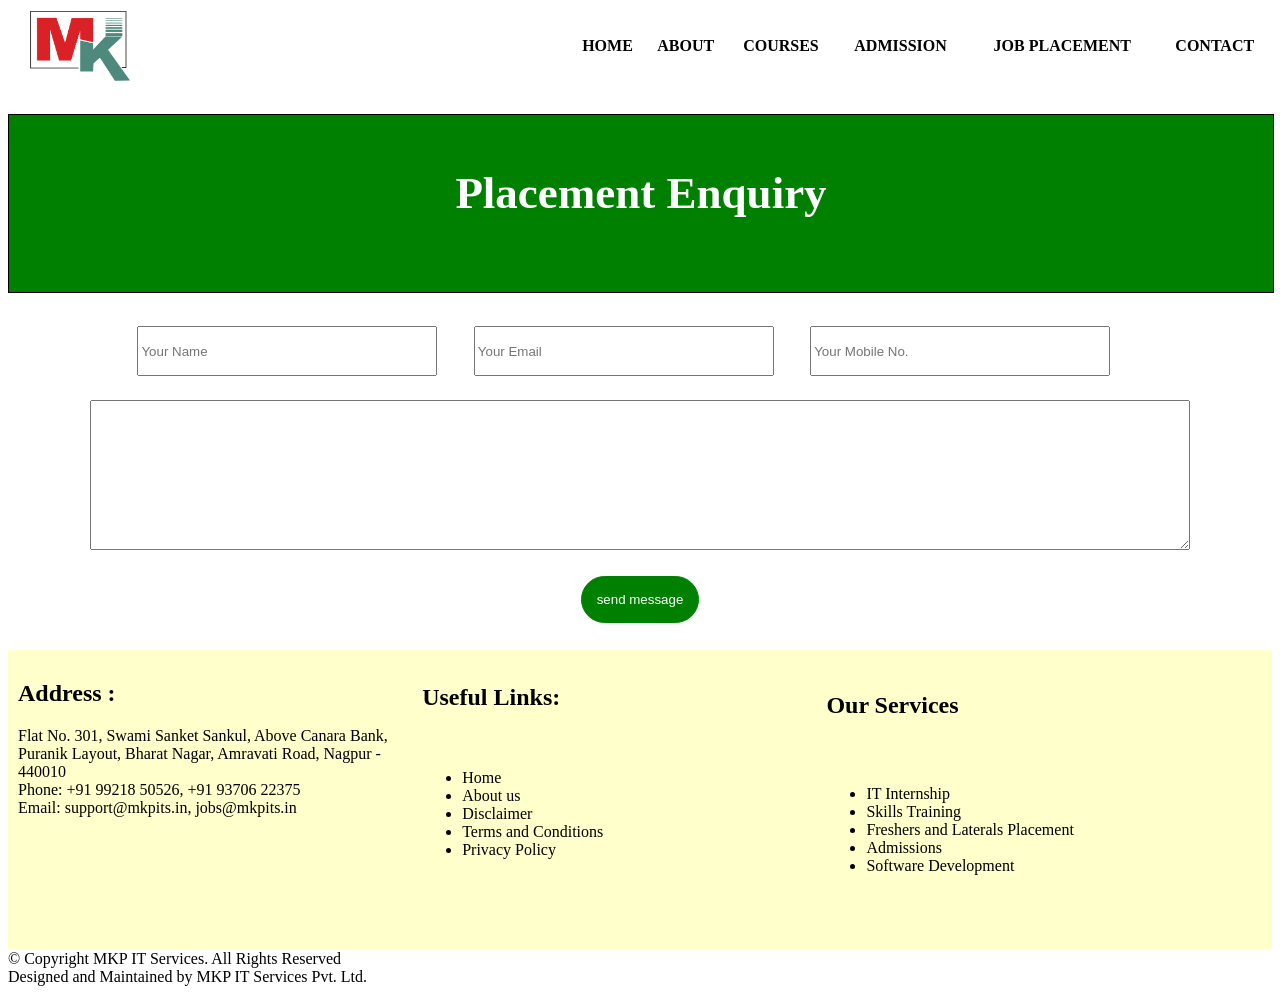
<file: Assignments/Html-Css/Mkpits-Page/Placement.html>
<html>
<head>
<style>
a {text-decoration:none;color:black;}
</style>
</head>

<body>

<table border=0 width=100% >
<tr>
<th>
<img src="images/MKLogo.png" width=100 height=70 />
</th>
<th>
&nbsp;&nbsp;&nbsp;&nbsp;&nbsp;&nbsp;&nbsp;&nbsp;&nbsp;&nbsp;&nbsp;&nbsp;&nbsp;&nbsp;&nbsp;&nbsp;&nbsp;&nbsp;
&nbsp;&nbsp;&nbsp;&nbsp;&nbsp;&nbsp;&nbsp;&nbsp;&nbsp;
&nbsp;&nbsp;&nbsp;&nbsp;&nbsp;&nbsp;&nbsp;&nbsp;&nbsp;&nbsp;&nbsp;&nbsp;&nbsp;&nbsp;&nbsp;&nbsp;&nbsp;&nbsp;
&nbsp;&nbsp;&nbsp;&nbsp;&nbsp;&nbsp;&nbsp;&nbsp;&nbsp;&nbsp;&nbsp;&nbsp;&nbsp;&nbsp;&nbsp;&nbsp;&nbsp;&nbsp;
&nbsp;&nbsp;&nbsp;&nbsp;&nbsp;&nbsp;&nbsp;&nbsp;&nbsp;
</th>
<th>
<a href="home.html"> HOME  </a>
</th>
<th>
<a href="About.html"> ABOUT  </a>
</th>
<th>
<a href="courses.html"> COURSES  </a>
</th>
<th>
<a href="admission.html"> ADMISSION  </a>
</th>
<th>
<a href="Placement.html"> JOB PLACEMENT   </a>
</th>
<th>
<a href="contact.html"> CONTACT  </a>
</th>
</tr>
</table>



<h1 style="background-color:green; width:100%;text-align:center; border:1px solid black; font-size: 45px ;color:white; height:20%;"> 
<br> Placement Enquiry </h1>

<table width=80%  align=center >
			<tr>
				<td> 
					<input style="width:300px;height:50px;" type=text placeholder="Your Name" />
				</td>
				<td> 
					<input style="width:300px;height:50px;" type=text placeholder="Your Email" />
				</td>
				<td> 
					<input style="width:300px;height:50px;" type=text placeholder="Your Mobile No." />
				</td>
			</tr>
			</table>
			<br>
			<table width=80%  align=center >
			<tr>
				<td> 
					<textarea style="width:1100px;height:150px;"  placeholder="Message" >
				
					</textarea>
				</td>
				
			</tr>
			</table>
			
			<table width=80%  align=center >
			<tr>
				<td> 
				<center>
					<button type=button style="border-radius:30px;background-color:green; color:white; padding:15px;margin-top:20px;border:1px solid green;">
					send message
					</button>
					</center>
				</td>
				
			</tr>
			</table>


<table>
<tr>
<td>&nbsp;&nbsp;&nbsp;&nbsp;&nbsp;&nbsp;&nbsp;&nbsp;&nbsp;</td>
</tr>
</table>


<div style="width:100%;float:left;border:0px solid grey ;background-color:#ffffcc;height:300px;" >
	<div style="float:left;width:30%;color:white;padding:10px;color:black;">
	<p> <h2> Address :</h2>
Flat No. 301, Swami Sanket Sankul, Above Canara Bank, Puranik Layout, Bharat Nagar, Amravati Road, Nagpur - 440010
<br>

Phone: +91 99218 50526, +91 93706 22375
<br>
Email: support@mkpits.in, jobs@mkpits.in  </p>
		

	</div>

	<div style="float:left;width:30%;color:white;padding:10px;margin-left:5px;color:black;">
		<p> <h3 style="font-size:24px;">Useful Links:</h3> <br>
<ul type= disc>
<li> Home</li>
<li> About us </li>
<li> Disclaimer </li>
<li> Terms and Conditions </li>
<li> Privacy Policy</li> 
</ul>

</p>
	</div>
	
	<div style="float:left;width:30%;color:white;padding:10px;margin-left:5px;color:black;">
		<p> <h4 style="font-size:24px;"> Our Services </h4>
<br>
<ul type=disc>
<li> IT Internship </li>

<li> Skills Training</li>

<li> Freshers and Laterals Placement </li>

<li> Admissions </li>

<li> Software Development </li>

</ul>
</p>
	</div>
</div>

<footer>
© Copyright MKP IT Services. All Rights Reserved <br>
Designed and Maintained by MKP IT Services Pvt. Ltd.
</footer>

</body>
</html>
</file>
